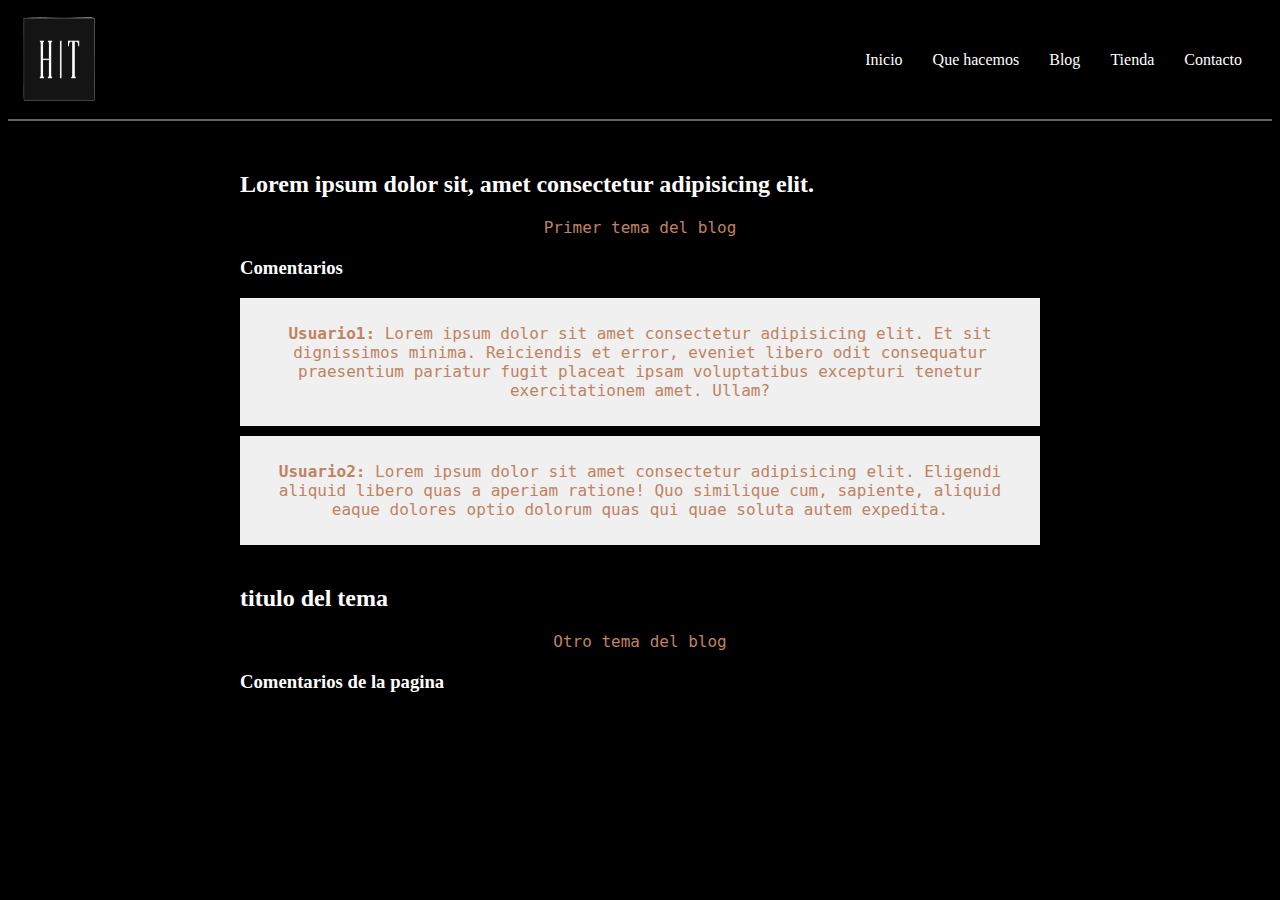
<file: Paginas/Blog.html>
<!DOCTYPE html>
<html lang="en">
<head>
    <meta charset="UTF-8">
    <meta name="viewport" content="width=device-width, initial-scale=1.0">
    <link rel="stylesheet" href="../Estilos/blog.css">
    <title>HOW TO DON'T TILT</title>
</head>
<body>
    <header>
        <!--logo-->
        <a href="#"><img src="../Imagenes/logo.png" alt=""></a>
    <nav>
        <ul>
            <li><a href="../index.html">Inicio</a></li>
            <li><a href="./que-hacemos.html">Que hacemos</a></li>
            <li><a href="#">Blog</a></li>
            <li><a href="./Tienda.html">Tienda</a></li>
            <li><a href="./Contacto.Html">Contacto</a></li>
        </ul>
    </nav>
</header>

<main>
    <article id="topic1">
        <h2>Lorem ipsum dolor sit, amet consectetur adipisicing elit. </h2>
        <p>Primer tema del blog</p>
        <div class="comments">
            <h3>Comentarios</h3>
            <div class="comment">
                <p><strong>Usuario1:</strong> Lorem ipsum dolor sit amet consectetur adipisicing elit. Et sit dignissimos minima. Reiciendis et error, eveniet libero odit consequatur praesentium pariatur fugit placeat ipsam voluptatibus excepturi tenetur exercitationem amet. Ullam?</p>
            </div>
            <div class="comment">
                <p><strong>Usuario2:</strong> Lorem ipsum dolor sit amet consectetur adipisicing elit. Eligendi aliquid libero quas a aperiam ratione! Quo similique cum, sapiente, aliquid eaque dolores optio dolorum quas qui quae soluta autem expedita.</p>
            </div>
        </div>
    </article>

    <article id="topic2">
        <h2> titulo del tema</h2>
        <p>Otro tema del blog</p>
        <div class="comments">
            <h3>Comentarios de la pagina</h3>
            <!-- Puedes agregar más comentarios aquí -->
        </div>
    </article>

</main>

</body>
</html>
</file>
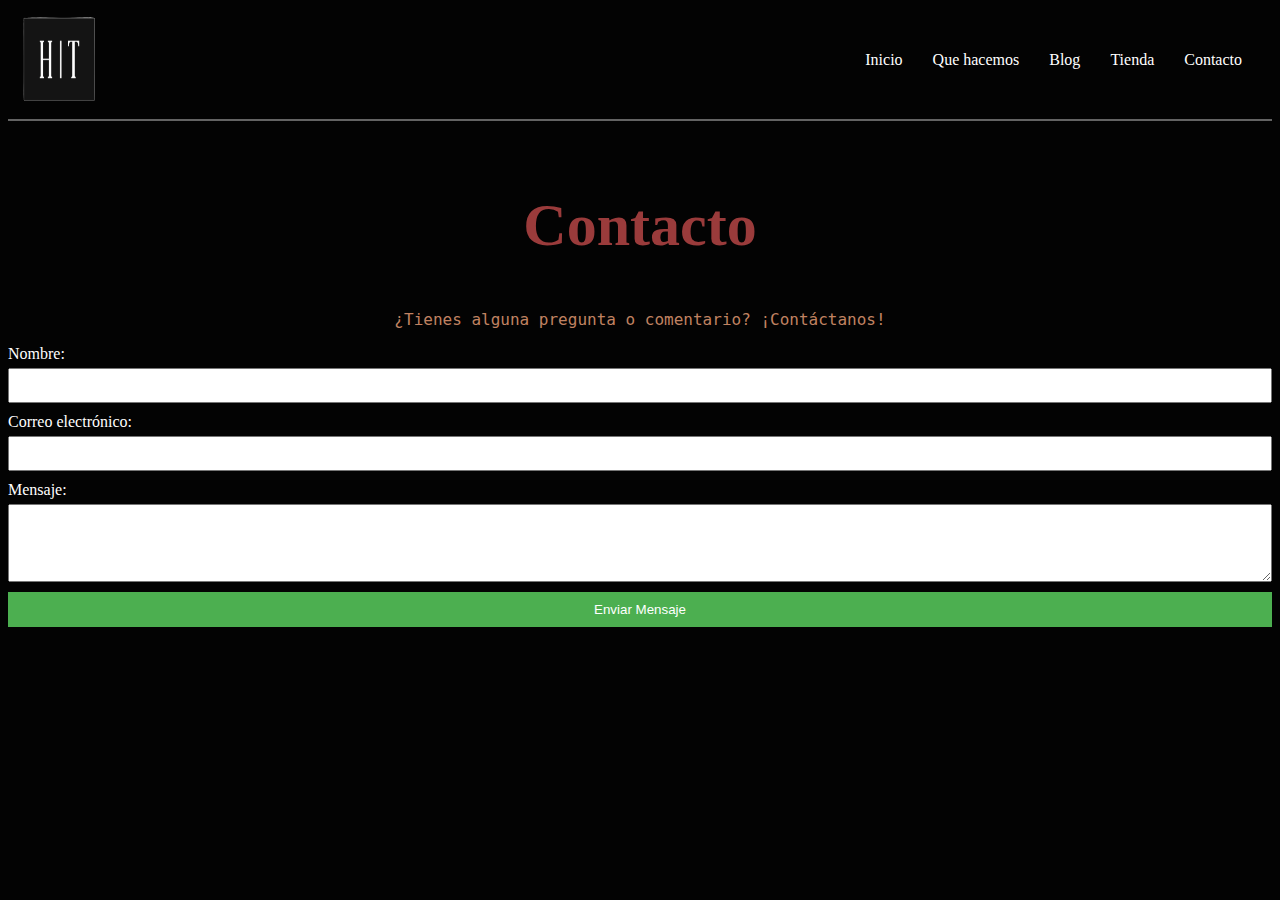
<file: Paginas/Contacto.Html>
<!DOCTYPE html>
<html lang="en">
<head>
    <meta charset="UTF-8">
    <meta name="viewport" content="width=device-width, initial-scale=1.0">
    <link rel="stylesheet" href="../Estilos/principal.css">
    <title>HOW TO DON'T TILT</title>
</head>
<body>
    <header>
                <!--logo-->
                <a href="#"><img src="../Imagenes/logo.png" alt=""></a>
        <nav>
            <ul>
                <li><a href="../index.html">Inicio</a></li>
                <li><a href="./que-hacemos.html">Que hacemos</a></li>
                <li><a href="./Blog.html">Blog</a></li>
                <li><a href="./Tienda.html">Tienda</a></li>
                <li><a href="#">Contacto</a></li>            </ul>
        </nav>
    </header>

    <main>
      
    <section class="contacto">
        <h2>Contacto</h2>
        <p>¿Tienes alguna pregunta o comentario? ¡Contáctanos!</p>

        <form action="#" method="post">
            <label for="nombre">Nombre:</label>
            <input type="text" id="nombre" name="nombre" required>

            <label for="correo">Correo electrónico:</label>
            <input type="email" id="correo" name="correo" required>

            <label for="mensaje">Mensaje:</label>
            <textarea id="mensaje" name="mensaje" rows="4" required></textarea>

            <button type="submit">Enviar Mensaje</button>
        </form>
    </section>

    </main>

    <footer>
        
    </footer>
</body>
</html>
</file>
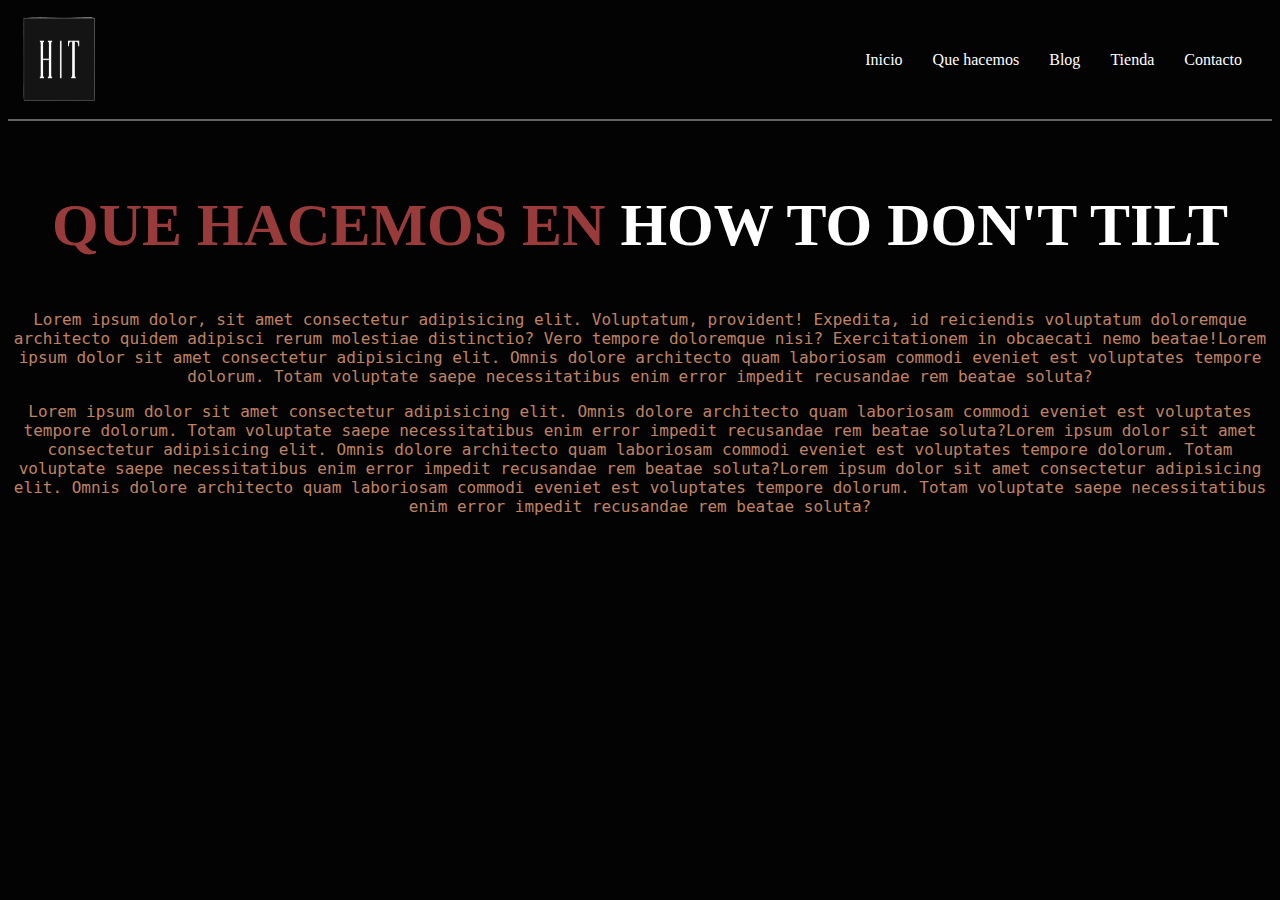
<file: Paginas/que-hacemos.html>
<!DOCTYPE html>
<html lang="en">
<head>
    <meta charset="UTF-8">
    <meta name="viewport" content="width=device-width, initial-scale=1.0">
    <link rel="stylesheet" href="../Estilos/principal.css">
    <title>HOW TO DON'T TILT</title>
</head>
<body>
    <header>
                <!--logo-->
                <a href="#"><img src="../Imagenes/logo.png" alt=""></a>
        <nav>
            <ul>
                <li><a href="../index.html">Inicio</a></li>
                <li><a href="#">Que hacemos</a></li>
                <li><a href="./Blog.html">Blog</a></li>
                <li><a href="./Tienda.html">Tienda</a></li>
                <li><a href="./Contacto.Html">Contacto</a></li>            </ul>
        </nav>
    </header>

    <main>
        <h2>QUE HACEMOS EN <span class="h2pagina2">HOW TO DON'T TILT</span></h2>

        <P>Lorem ipsum dolor, sit amet consectetur adipisicing elit. Voluptatum, provident! Expedita, id reiciendis voluptatum doloremque architecto quidem adipisci rerum molestiae distinctio? Vero tempore doloremque nisi? Exercitationem in obcaecati nemo beatae!Lorem ipsum dolor sit amet consectetur adipisicing elit. Omnis dolore architecto quam laboriosam commodi eveniet est voluptates tempore dolorum. Totam voluptate saepe necessitatibus enim error impedit recusandae rem beatae soluta?</P>
        <P>Lorem ipsum dolor sit amet consectetur adipisicing elit. Omnis dolore architecto quam laboriosam commodi eveniet est voluptates tempore dolorum. Totam voluptate saepe necessitatibus enim error impedit recusandae rem beatae soluta?Lorem ipsum dolor sit amet consectetur adipisicing elit. Omnis dolore architecto quam laboriosam commodi eveniet est voluptates tempore dolorum. Totam voluptate saepe necessitatibus enim error impedit recusandae rem beatae soluta?Lorem ipsum dolor sit amet consectetur adipisicing elit. Omnis dolore architecto quam laboriosam commodi eveniet est voluptates tempore dolorum. Totam voluptate saepe necessitatibus enim error impedit recusandae rem beatae soluta?</P>
    </main>

    <footer>
        
    </footer>
</body>
</html>
</file>
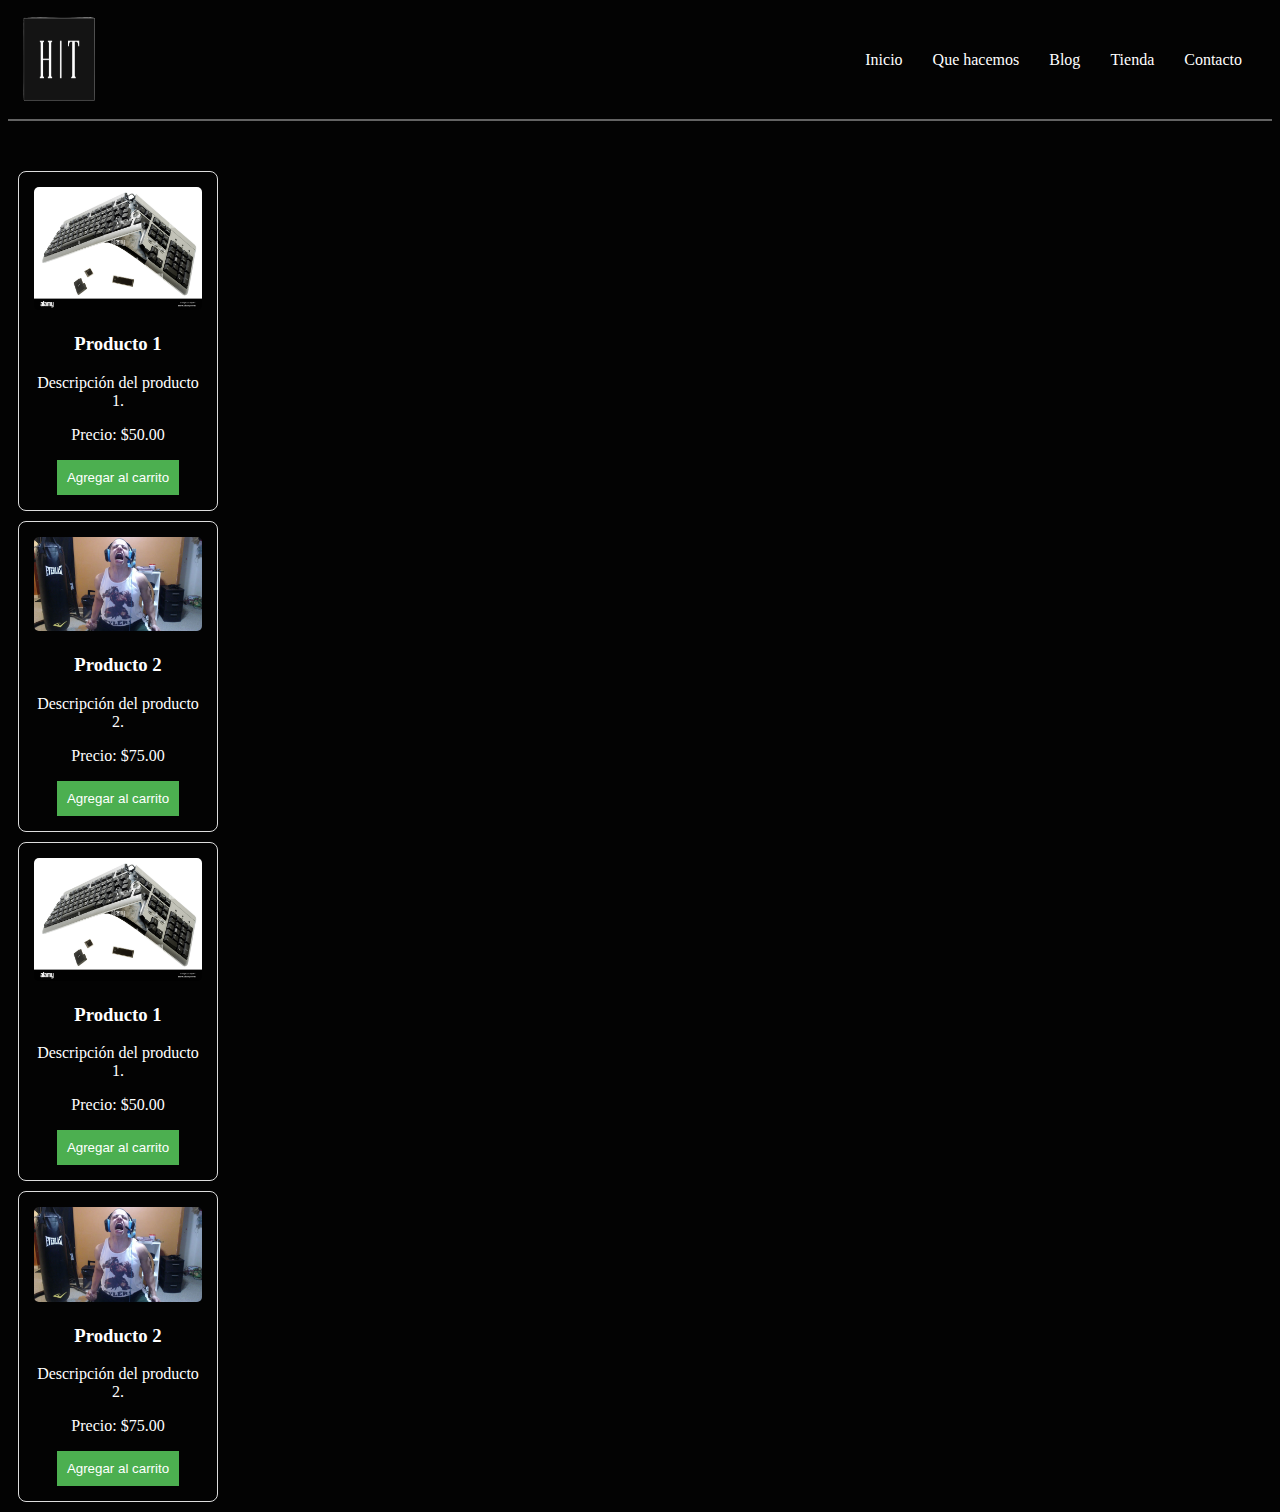
<file: Paginas/Tienda.html>
<!DOCTYPE html>
<html lang="en">
<head>
    <meta charset="UTF-8">
    <meta name="viewport" content="width=device-width, initial-scale=1.0">
    <link rel="stylesheet" href="../Estilos/principal.css">
    <title>HOW TO DON'T TILT</title>
</head>
<body>
    <header>
                <!--logo-->
                <a href="#"><img src="../Imagenes/logo.png" alt=""></a>
        <nav>
            <ul>
                <li><a href="../index.html">Inicio</a></li>
                <li><a href="./que-hacemos.html">Que hacemos</a></li>
                <li><a href="./Blog.html">Blog</a></li>
                <li><a href="#">Tienda</a></li>
                <li><a href="./Contacto.Html">Contacto</a></li>               </ul>
        </nav>
    </header>

    <section>
        <div class="producto">
            <img src="../Imagenes/tilt4.jpg" alt="Producto 1">
            <h3>Producto 1</h3>
            <p>Descripción del producto 1.</p>
            <p>Precio: $50.00</p>
            <button>Agregar al carrito</button>
        </div>

        <div class="producto">
            <img src="../Imagenes/tilt2.jpg" alt="Producto 2">
            <h3>Producto 2</h3>
            <p>Descripción del producto 2.</p>
            <p>Precio: $75.00</p>
            <button>Agregar al carrito</button>
        </div>
        
        <div class="producto">
            <img src="../Imagenes/tilt4.jpg" alt="Producto 1">
            <h3>Producto 1</h3>
            <p>Descripción del producto 1.</p>
            <p>Precio: $50.00</p>
            <button>Agregar al carrito</button>
        </div>

        <div class="producto">
            <img src="../Imagenes/tilt2.jpg" alt="Producto 2">
            <h3>Producto 2</h3>
            <p>Descripción del producto 2.</p>
            <p>Precio: $75.00</p>
            <button>Agregar al carrito</button>
        </div>


        <!-- Puedes agregar más productos aquí -->

    </section>


</body>
</html>
</file>
<file: Estilos/blog.css>
main {
    max-width: 800px;
    margin: 20px auto;
}

article {
    margin-bottom: 40px;
}

h2 {
    color: #ffffff;
}

.comments {
    margin-top: 20px;
}

.comment {
    background-color: #f0f0f0;
    padding: 10px;
    margin-bottom: 10px;
}

body {
    background-color: rgb(0, 0, 0);
    color: white;
}

nav ul li {
    list-style-type: none;
    padding-right: 10px;
}

nav ul li a {
    color: white;
    margin: 10px;
    text-decoration: none;
}

footer ul li {
    list-style-type: none;
}

h1 {
    text-align: center;
    color: #9A3B3B;
    font-size: 60px;
    margin-top: 70px;
}

main p {
    font-family: 'Roboto Mono', monospace;
    color: #C08261;
    text-align: center;
}

nav ul {
    display: flex;
    padding: 10px;
}

header {
    display: flex;
    justify-content: space-between;
    align-items: center;
    border-bottom: 2px solid rgba(255, 255, 255, 0.384);
    padding-bottom: 7px;
    margin-bottom: 50px;
}

header a img {
    width: 100px;
    height: 100px;
}

footer {
    display: flex;
    justify-content: space-between;
    padding-top: 40px;
}

footer ul li a{
    text-decoration: none;
    display: flex;
    padding-right: 50px;

}

#imagen1 {
    text-align:center ;
}
</file>
<file: Estilos/principal.css>
body {
    background-color: rgb(3, 3, 3);
    color: white;
}

nav ul li {
    list-style-type: none;
    padding-right: 10px;
}

nav ul li a {
    color: white;
    margin: 10px;
    text-decoration: none;
}

footer ul li {
    list-style-type: none;
}

h1 {
    text-align: center;
    color: #9A3B3B;
    font-size: 60px;
    margin-top: 70px;
}

main p {
    font-family: 'Roboto Mono', monospace;
    color: #C08261;
    text-align: center;
}

nav ul {
    display: flex;
    padding: 10px;
}

header {
    display: flex;
    justify-content: space-between;
    align-items: center;
    border-bottom: 2px solid rgba(255, 255, 255, 0.384);
    padding-bottom: 7px;
    margin-bottom: 50px;
}

header a img {
    width: 100px;
    height: 100px;
}

footer {
    display: flex;
    justify-content: space-between;
    padding-top: 40px;
}

footer ul li a{
    text-decoration: none;
    display: flex;
    padding-right: 50px;

}

#imagen1 {
    text-align:center ;
}



---------------------------------------------

section {
    display: flex;
    justify-content: space-around;
}

.producto {
    border: 1px solid #ddd;
    border-radius: 8px;
    padding: 15px;
    margin: 10px;
    width: 200px; /* Ajusta el ancho según tus necesidades */
    text-align: center;
    flex: 1;
    box-sizing: border-box;
}

.producto img {
    max-width: 100%;
    height: auto;
    border-radius: 5px;
}
-----------------------------------------------


section.contacto {
    max-width: 600px;
    margin: 20px auto;
}

form {
    display: flex;
    flex-direction: column;
}

label {
    margin-bottom: 5px;
}

input, textarea {
    padding: 8px;
    margin-bottom: 10px;
}

button {
    padding: 10px;
    background-color: #4CAF50;
    color: white;
    border: none;
    cursor: pointer;
}

button:hover {
    background-color: #45a049;
}

h2 {
    text-align: center;
    color: #9A3B3B;
    font-size: 60px;
    margin-top: 70px;
}

.h2pagina2 {
    color: white;
}
</file>
